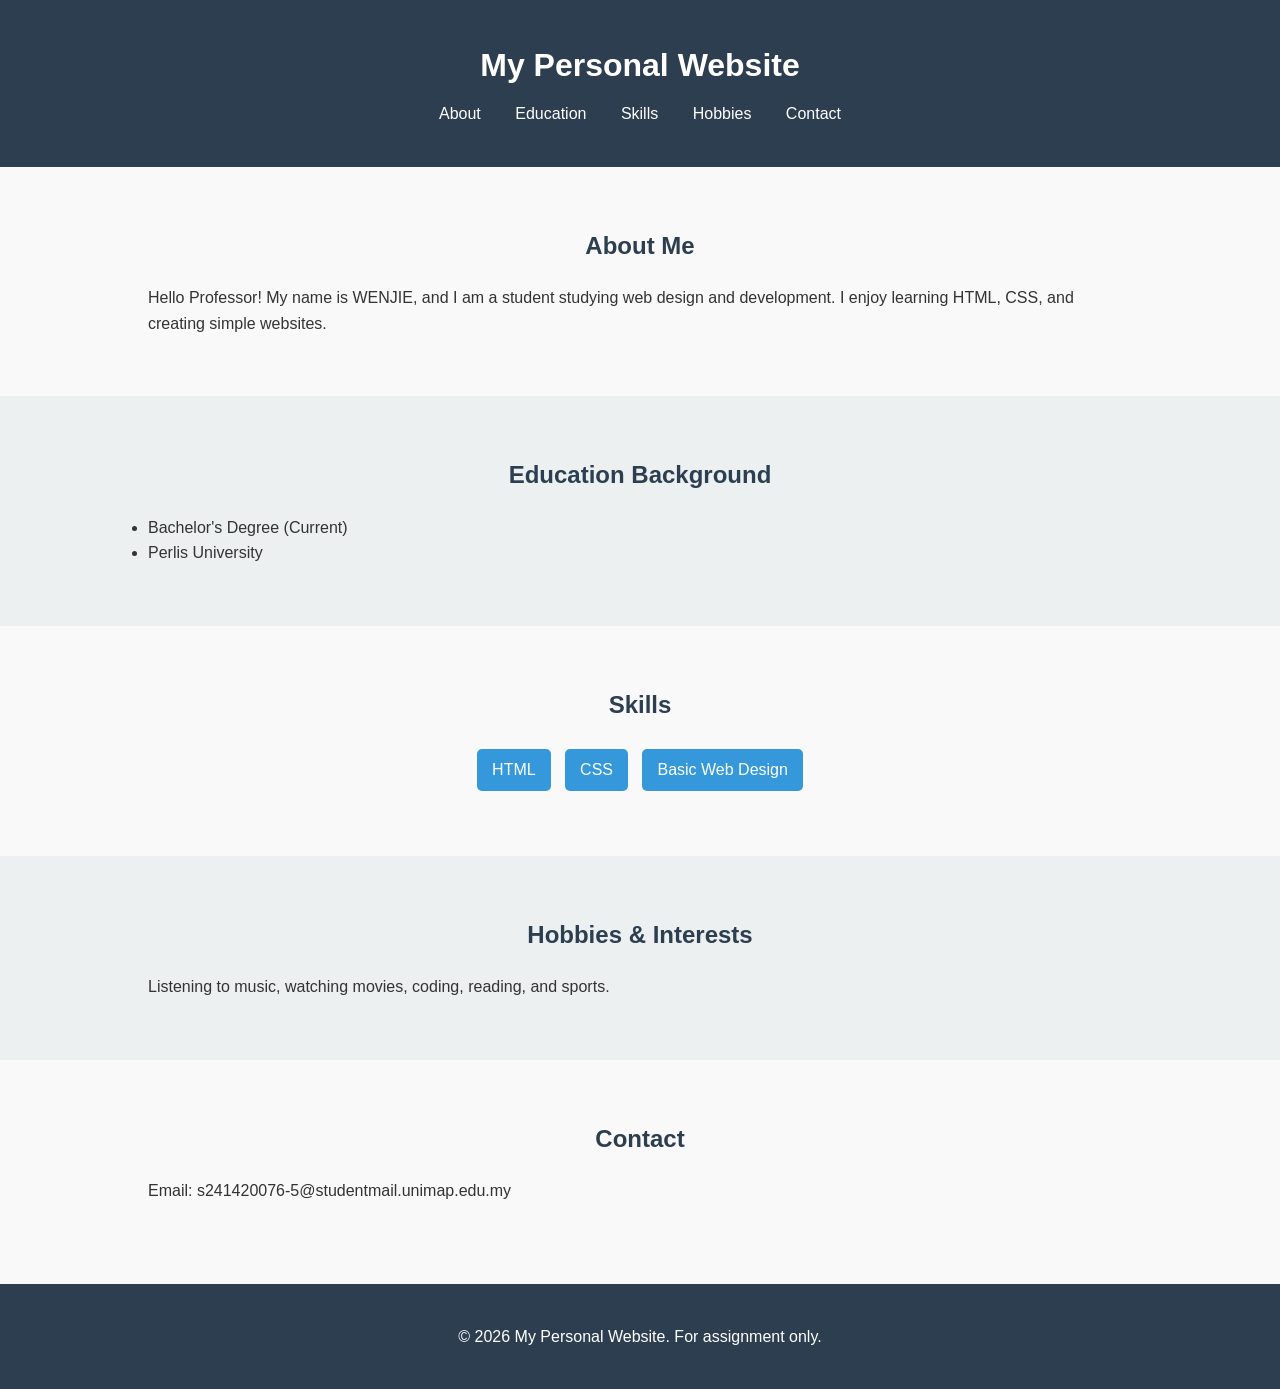
<file: personal-website/index.html>
<!DOCTYPE html>
<html lang="en">
<head>
    <meta charset="UTF-8">
    <meta name="viewport" content="width=device-width, initial-scale=1.0">
    <title>My Personal Website</title>
    <link rel="stylesheet" href="style.css">
</head>
<body>

    <header>
        <div class="container">
            <h1>My Personal Website</h1>
            <nav>
                <ul>
                    <li><a href="#about">About</a></li>
                    <li><a href="#education">Education</a></li>
                    <li><a href="#skills">Skills</a></li>
                    <li><a href="#hobbies">Hobbies</a></li>
                    <li><a href="#contact">Contact</a></li>
                </ul>
            </nav>
        </div>
    </header>

    <section id="about" class="section">
        <div class="container">
            <h2>About Me</h2>
            <p>Hello Professor! My name is WENJIE, and I am a student studying web design and development. I enjoy learning HTML, CSS, and creating simple websites. </p>
        </div>
    </section>

    <section id="education" class="section bg-light">
        <div class="container">
            <h2>Education Background</h2>
            <ul>
                <li>Bachelor's Degree (Current)</li>
                <li>Perlis University</li>
            </ul>
        </div>
    </section>

    <section id="skills" class="section">
        <div class="container">
            <h2>Skills</h2>
            <div class="skills-list">
                <span>HTML</span>
                <span>CSS</span>
                <span>Basic Web Design</span>
            </div>
        </div>
    </section>

    <section id="hobbies" class="section bg-light">
        <div class="container">
            <h2>Hobbies & Interests</h2>
            <p>Listening to music, watching movies, coding, reading, and sports.</p>
        </div>
    </section>

    <section id="contact" class="section">
        <div class="container">
            <h2>Contact</h2>
            <p>Email: s241420076-5@studentmail.unimap.edu.my</p>
        </div>
    </section>

    <footer>
        <div class="container">
            <p>&copy; 2026 My Personal Website. For assignment only.</p>
        </div>
    </footer>

</body>
</html>
</file>
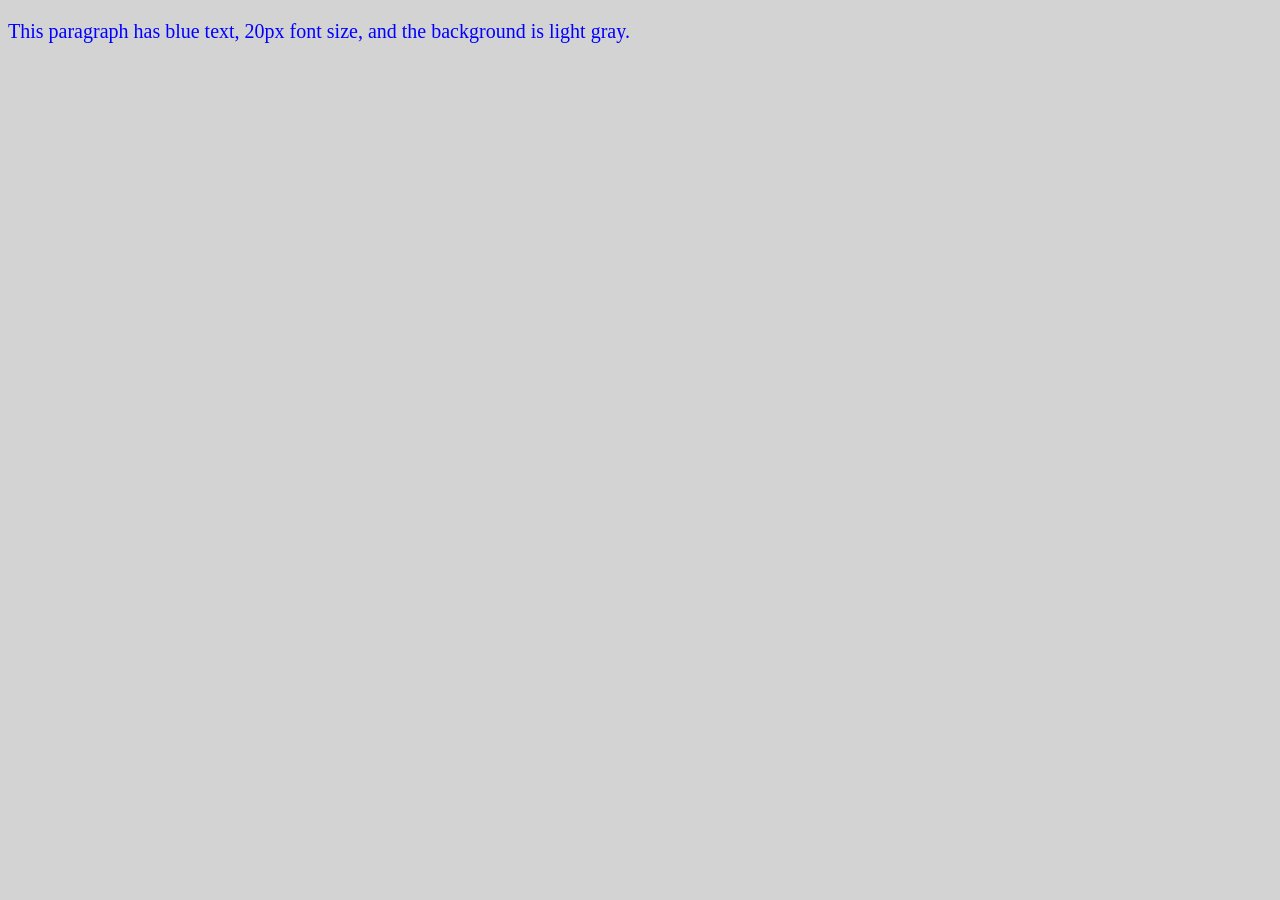
<file: HOME WORK/!DOCTYPE2.html>
<!DOCTYPE html>
<html>
<head>
    <title>Exercise 2 - CSS Syntax in HTML</title>
    <style>
        body {
            background-color: lightgray;
        }
        p {
            color: blue;
            font-size: 20px;
        }
    </style>
</head>
<body>
    <p>This paragraph has blue text, 20px font size, and the background is light gray.</p >
</body>
</html>
</file>
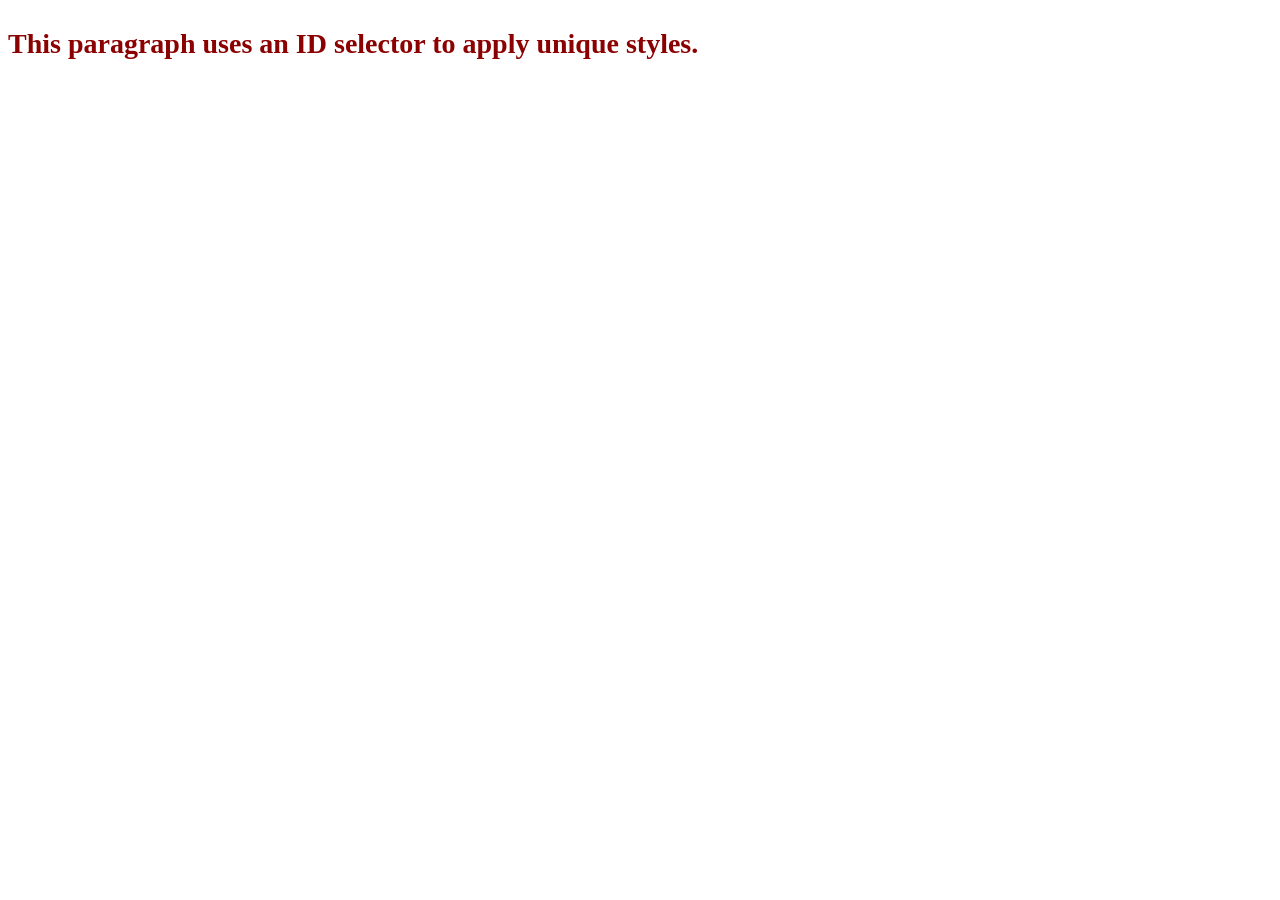
<file: HOME WORK/!DOCTYPE3.html>
<!DOCTYPE html>
<html>
<head>
    <title>Exercise 3 - ID Selector</title>
    <style>
        #specialText {
            color: darkred;
            font-size: 28px;
            font-weight: bold;
        }
    </style>
</head>
<body>
    <p id="specialText">This paragraph uses an ID selector to apply unique styles.</p >
</body>
</html>
</file>
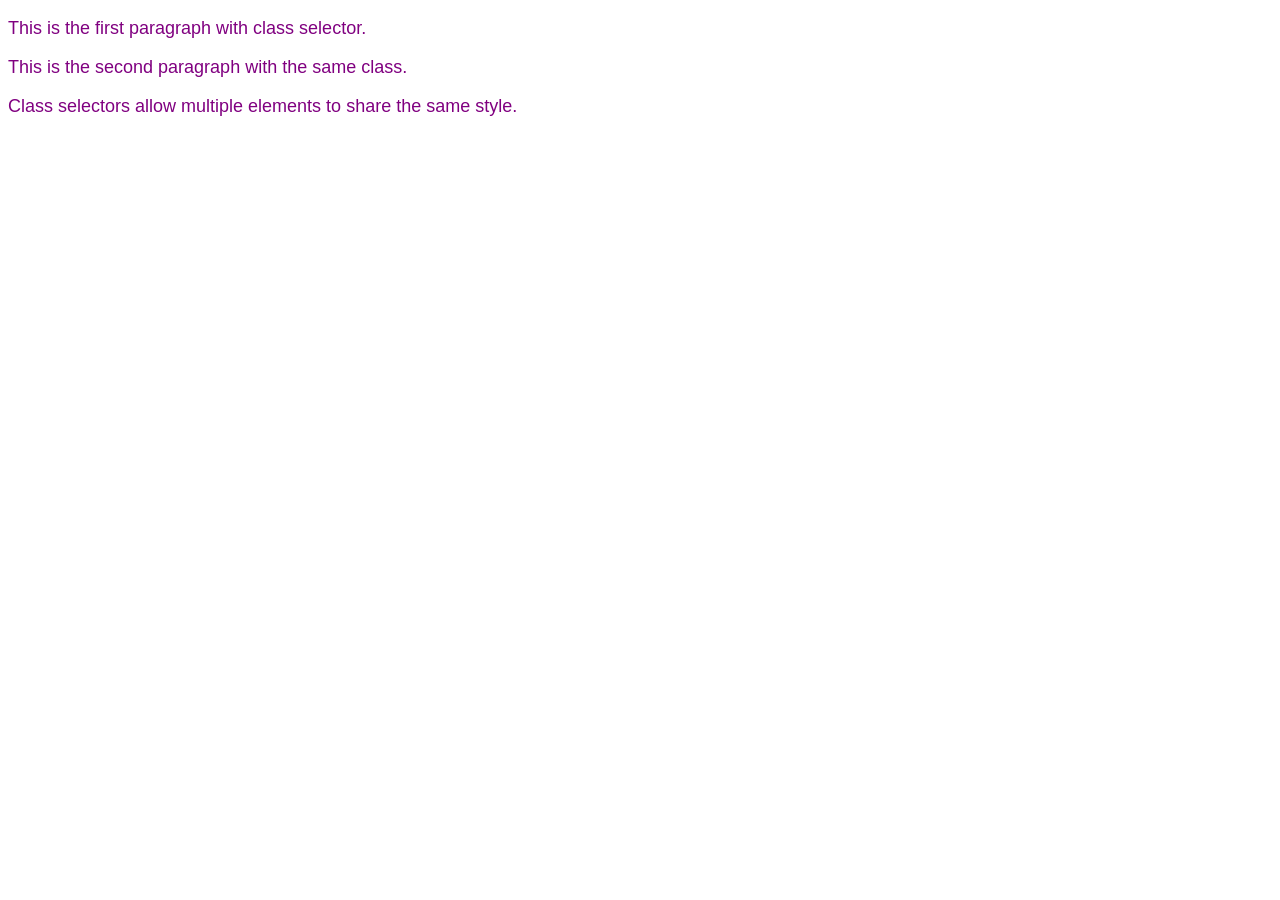
<file: HOME WORK/!DOCTYPE4.html>
<!DOCTYPE html>
<html>
<head>
    <title>Exercise 4 - Class Selector</title>
    <style>
        .highlight {
            color: purple;
            font-size: 18px;
            font-family: Arial, sans-serif;
        }
    </style>
</head>
<body>
    <p class="highlight">This is the first paragraph with class selector.</p >
    <p class="highlight">This is the second paragraph with the same class.</p >
    <p class="highlight">Class selectors allow multiple elements to share the same style.</p >
</body>
</html>
</file>
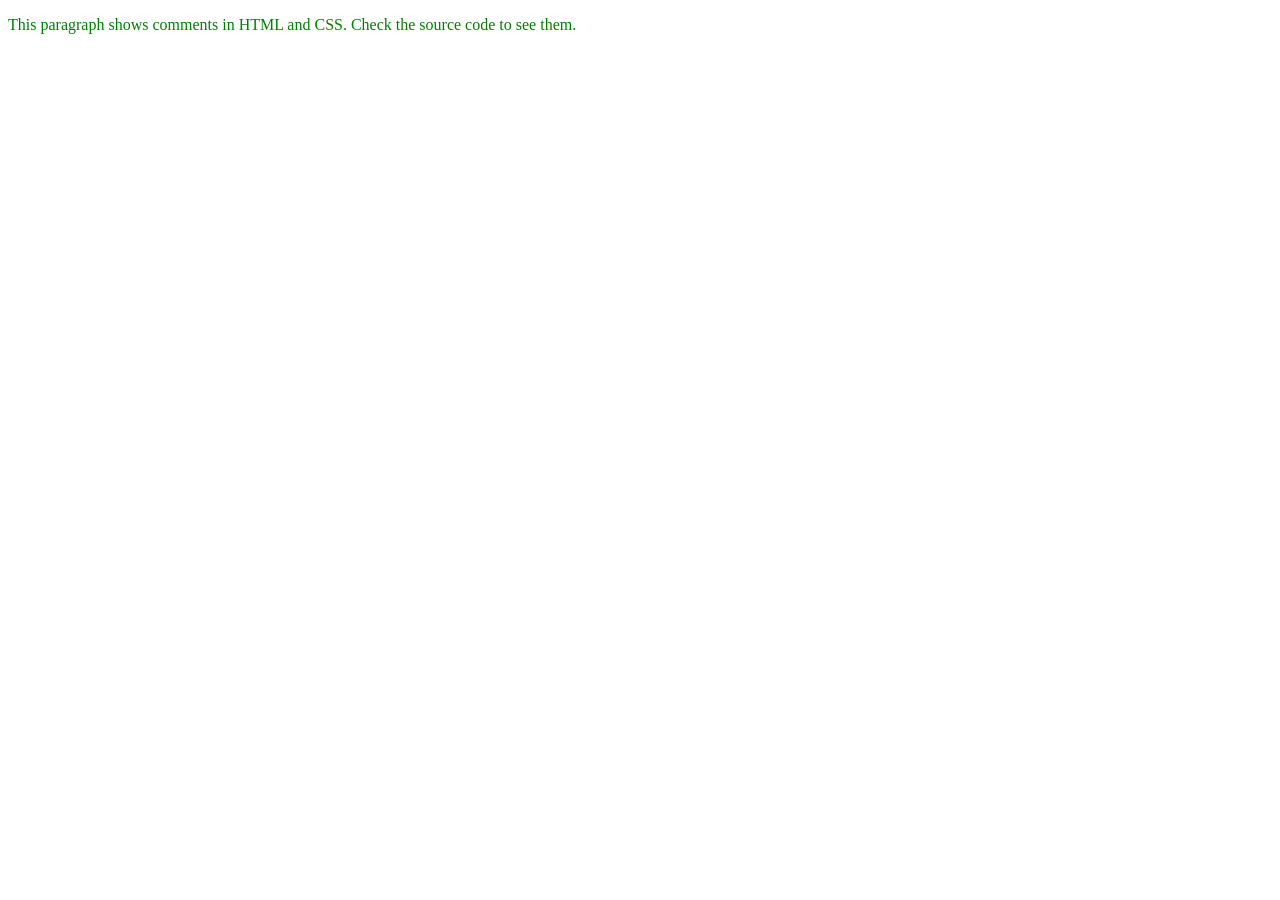
<file: HOME WORK/!DOCTYPE5.html>
<!DOCTYPE html>
<html>
<head>
    <title>Exercise 5 - Comments in HTML and CSS</title>
    <style>
        /* This is a CSS comment. It explains that the following style makes paragraphs green. */
        p {
            color: green;
            font-size: 16px;
        }
    </style>
</head>
<body>
    <!-- This is an HTML comment. It explains that the paragraph below demonstrates comments. -->
    <p>This paragraph shows comments in HTML and CSS. Check the source code to see them.</p >
</body>
</html>
</file>
<file: personal-website/style.css>
* {
    margin: 0;
    padding: 0;
    box-sizing: border-box;
    font-family: Arial, sans-serif;
}

body {
    line-height: 1.6;
    color: #333;
    background-color: #f9f9f9;
}

.container {
    width: 80%;
    margin: auto;
    overflow: hidden;
    padding: 20px;
}

header {
    background: #2c3e50;
    color: white;
    padding: 20px 0;
}

header h1 {
    text-align: center;
    margin-bottom: 10px;
}

nav ul {
    list-style: none;
    text-align: center;
}

nav ul li {
    display: inline;
    margin: 0 15px;
}

nav ul li a {
    color: white;
    text-decoration: none;
    font-size: 16px;
}

.section {
    padding: 40px 0;
}

.bg-light {
    background: #ecf0f1;
}

h2 {
    text-align: center;
    margin-bottom: 20px;
    color: #2c3e50;
}

.skills-list {
    text-align: center;
}

.skills-list span {
    display: inline-block;
    background: #3498db;
    color: white;
    padding: 8px 15px;
    margin: 5px;
    border-radius: 5px;
}

footer {
    background: #2c3e50;
    color: white;
    text-align: center;
    padding: 20px;
    margin-top: 20px;
}
</file>
